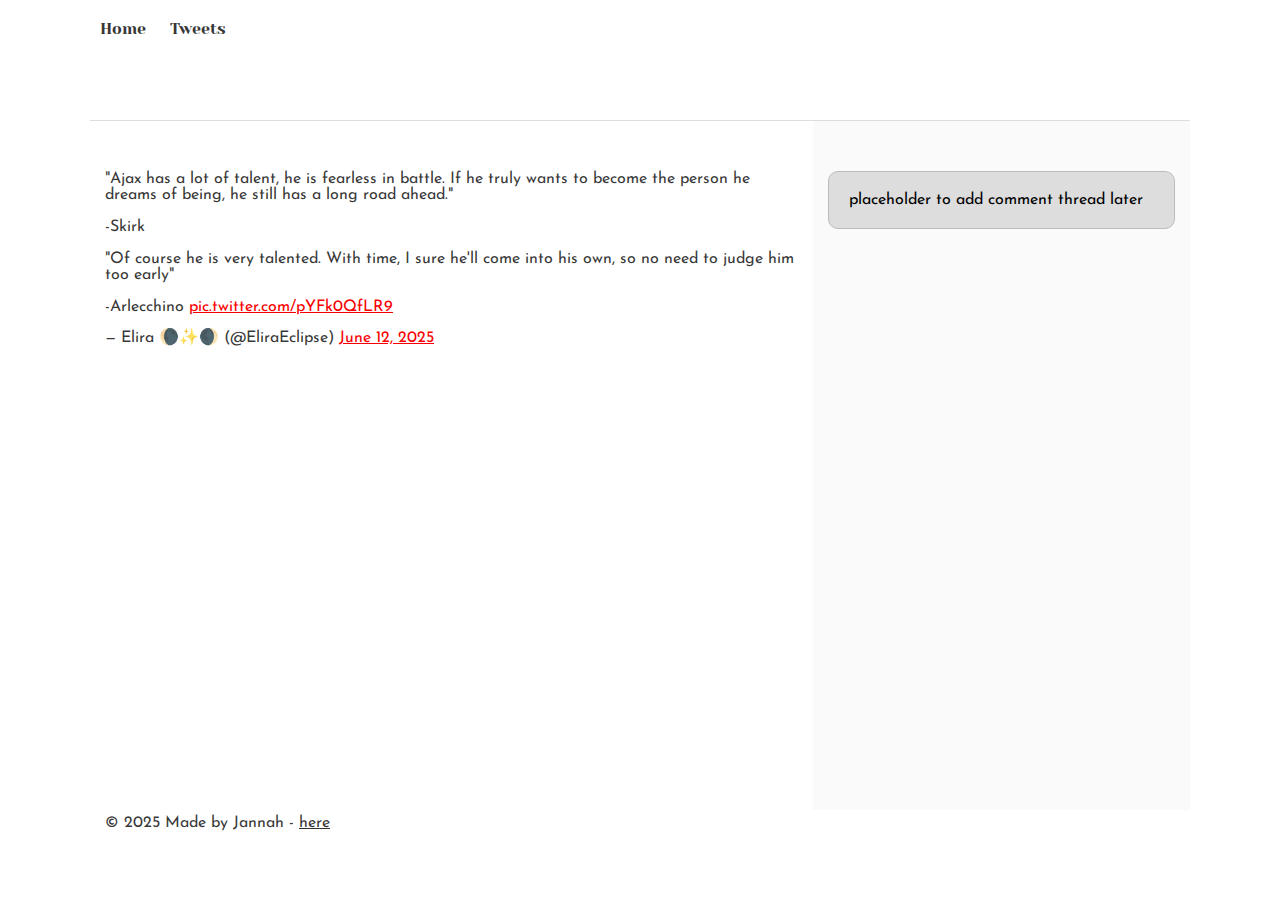
<file: css_basic/tweets.html>
<!DOCTYPE html>
<html lang="en">

<head>
    <meta charset="UTF-8">
    <meta name="viewport" content="width=device-width, initial-scale=1.0">
    <title>Tweets</title>
    <link href="base.css" rel="stylesheet">
    <link href="styles.css" rel="stylesheet">
</head>

<body>
    <header>
        <nav>
            <ul>
                <li><a href="index.html">Home</a></li>
                <li><a href="tweets.html">Tweets</a></li>
            </ul>
        </nav>
    </header>
    <main>
        <article>
            <blockquote class="twitter-tweet">
                <p lang="en" dir="ltr">&quot;Ajax has a lot of talent, he is fearless in battle. If he truly wants to
                    become
                    the
                    person he dreams of being, he still has a long road ahead.&quot;<br><br>-Skirk<br><br>&quot;Of
                    course he
                    is
                    very talented. With time, I sure he&#39;ll come into his own, so no need to judge him too
                    early&quot;<br><br>-Arlecchino <a href="https://t.co/pYFk0QfLR9">pic.twitter.com/pYFk0QfLR9</a></p>
                &mdash;
                Elira 🌘✨🌒 (@EliraEclipse) <a
                    href="https://twitter.com/EliraEclipse/status/1933107507930743231?ref_src=twsrc%5Etfw">June 12,
                    2025</a>
            </blockquote>
            <script async src="https://platform.twitter.com/widgets.js" charset="utf-8"></script>
        </article>
        <aside>
            <p>placeholder to add comment thread later</p>
        </aside>
    </main>
    <footer>
        <p>&copy; 2025 Made by Jannah - <a href="https://github.com/jannah-ayman" target="_blank">here</a></p>
    </footer>
</body>

</html>
</file>
<file: css_basic/base.css>
/* Importing webfonts */
/* (If you're learning CSS, you should disregard that) */

@import url(https://fonts.googleapis.com/css?family=Yeseva+One);
@import url(https://fonts.googleapis.com/css?family=Josefin+Sans:400,700,700italic,400italic);


/* CSS reset rules */

html,
body {
    height: 100%;
    min-height: 100%;
}

html,
body,
div,
span,
applet,
object,
iframe,
h1,
h2,
h3,
h4,
h5,
h6,
p,
blockquote,
pre,
a,
abbr,
acronym,
address,
big,
cite,
code,
del,
dfn,
img,
ins,
kbd,
q,
s,
samp,
small,
strike,
sub,
sup,
tt,
var,
b,
u,
i,
center,
dl,
dt,
dd,
fieldset,
form,
label,
legend,
table,
caption,
tbody,
tfoot,
thead,
tr,
th,
td,
article,
aside,
canvas,
details,
embed,
figure,
figcaption,
footer,
header,
hgroup,
menu,
nav,
output,
ruby,
section,
summary,
time,
mark,
audio,
video {
    margin: 0;
    padding: 0;
    border: 0;
    font-size: 100%;
    font: inherit;
    vertical-align: baseline;
}

/* HTML5 display-role reset for older browsers */
article,
aside,
details,
figcaption,
figure,
footer,
header,
hgroup,
menu,
nav,
section {
    display: block;
}

body {
    line-height: 1;
}

blockquote,
q {
    quotes: none;
}

blockquote:before,
blockquote:after,
q:before,
q:after {
    content: '';
    content: none;
}

table {
    border-collapse: collapse;
    border-spacing: 0;
}


/* Fonts and colors */

body {
    font-family: 'Josefin Sans', serif;
    color: rgba(0, 0, 0, 0.8);
}

h1,
h2,
h3,
h4,
h5,
h6,
header {
    font-family: 'Yeseva One', sans-serif;
}

article {}

header {
    border-bottom: 1px solid rgb(221, 221, 221);
    transition: border-bottom-color 1s ease;
}

header a {
    color: rgba(0, 0, 0, 0.8);
}

aside {
    background: #FAFAFA;
}

aside p {
    border: 1px solid #bbb;
    background: #ddd;
    color: black;
}

footer a {
    color: rgba(0, 0, 0, 0.8);
}

a {
    color: #F80002;
}


/* Positioning and margins */

@media (min-width: 1100px) {
    body {
        width: 1100px;
        margin: 0 auto;
    }
}

article {
    padding: 50px 15px;
}

article>*:first-child {
    margin-top: 0;
}

aside {
    padding: 50px 15px;
}

header .right {
    float: right;
    margin: 0 10px 15px;
}


/* Header */
header {
    padding: 20px 0;
    height: 80px;
}

header ul {
    list-style: none;
    margin: 0;
    padding: 0;
}

header li {
    display: inline;
    vertical-align: middle;
}

header li:first-child {
    margin: 0;
}

header li a {
    margin: 0 10px;
}

header li.logo {
    font-size: 36px;
}

header a {
    text-decoration: none;
}


/* Aside */

aside p {
    border-radius: 10px;
    padding: 20px 20px;
}


/* Footer */

footer {
    padding: 5px 15px;
    height: 80px;
}


/* Text styles and margins */

p {
    margin-bottom: 15px;
}

h1 {
    font-size: 36px;
    margin: 40px 0 20px;
}

h2 {
    font-size: 32px;
    margin: 30px 0 15px;
}

h3 {
    font-size: 28px;
    margin: 25px 0 10px;
}

h4 {
    font-size: 20px;
    font-weight: bold;
    margin: 20px 0 10px;
}

h5 {
    font-size: 18px;
    font-weight: bold;
    margin: 15px 0 10px;
}

h6 {
    font-weight: bold;
    margin: 5px 0;
}

@media (max-width: 800px) {
    body.works_on_smartphone {
        display: block;
    }

    body.works_on_smartphone main {
        display: block;
    }

    header .right {
        float: none;
    }
}
</file>
<file: css_basic/styles.css>
body {
    display: flex;
    flex-direction: column;
}

main {
    display: flex;
    flex-direction: row;
    flex: auto;
}

article {
    flex: 2;
    overflow-y: auto;
}

aside {
    flex: 1;
    overflow-y: auto;
}
</file>
